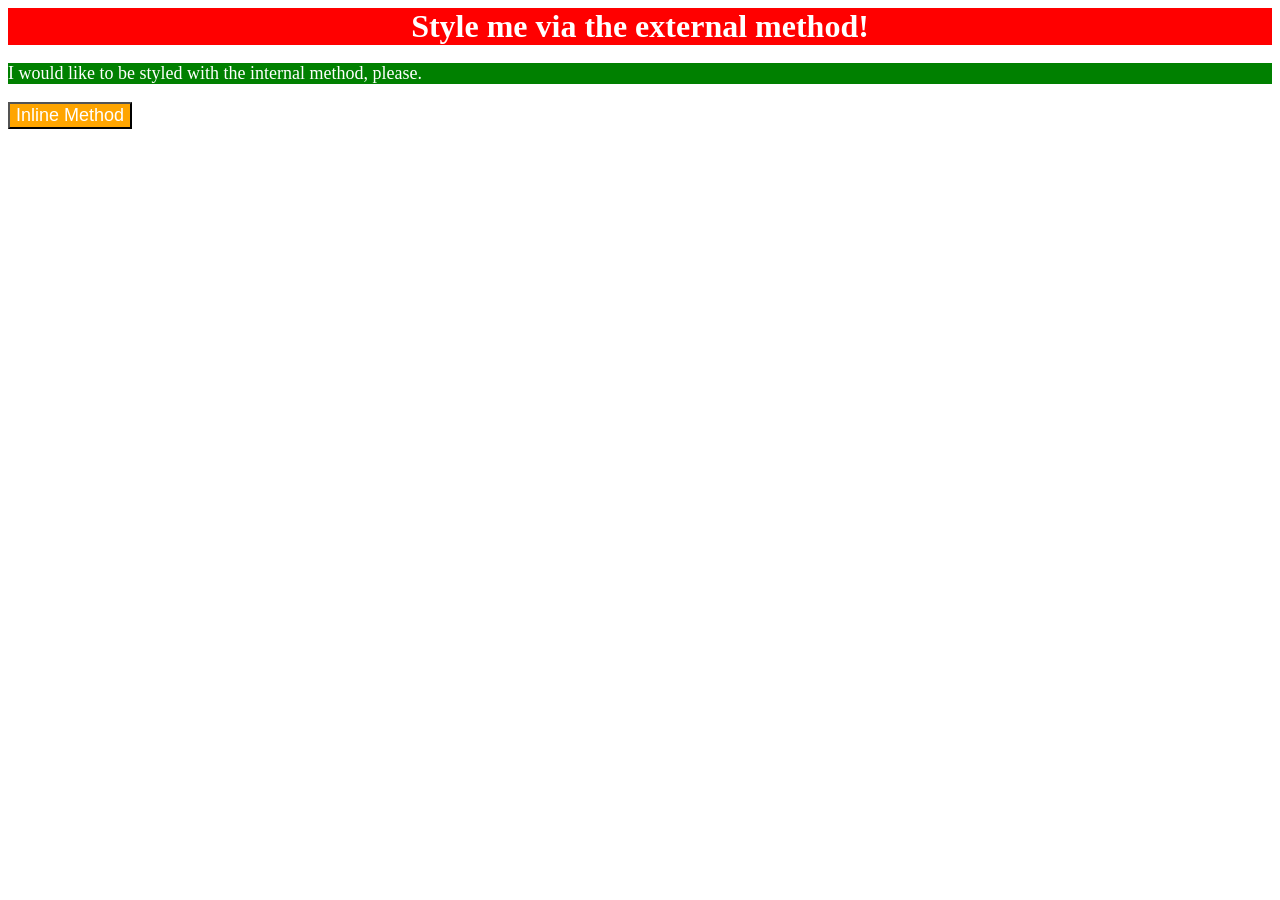
<file: foundations/intro-to-css/01-css-methods/index.html>
<!DOCTYPE html>
<html lang="en">
  <head>
    <link rel="stylesheet" href="../01-css-methods/styles.css">
    <meta charset="UTF-8">
    <meta http-equiv="X-UA-Compatible" content="IE=edge">
    <meta name="viewport" content="width=device-width, initial-scale=1.0">
    <title>Methods for Adding CSS</title>
    <style>
      p {
        color: white;
        background-color: green;
        font-size: 18px;
      }
    </style>
  </head>
  <body>
    <div>Style me via the external method!</div>
    <p>I would like to be styled with the internal method, please.</p>
    <button style="color: white; background-color: orange; font-size: 18px;">Inline Method</button>
  </body>
</html>
</file>
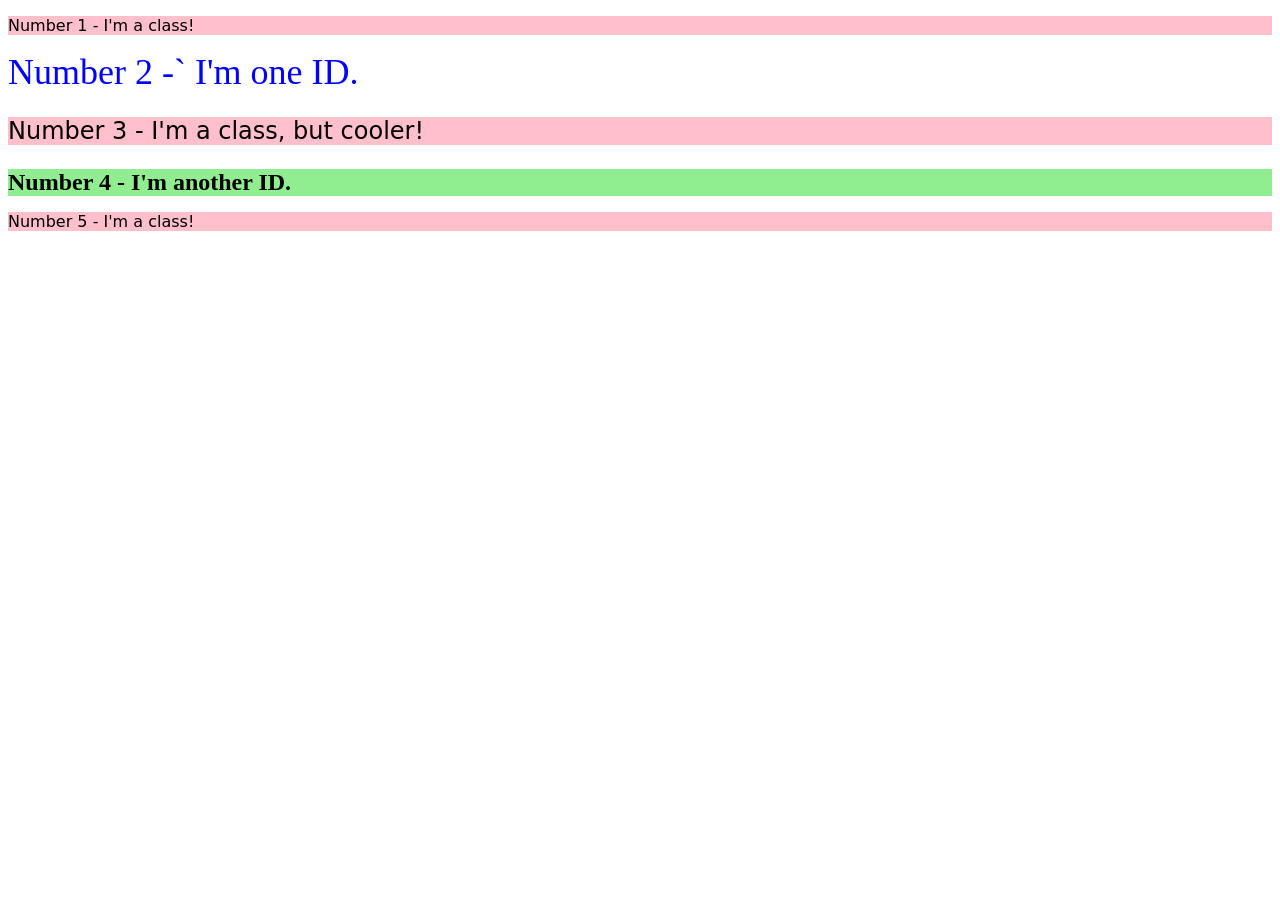
<file: foundations/intro-to-css/02-class-id-selectors/index.html>
<!DOCTYPE html>
<html lang="en">
  <head>
    <meta charset="UTF-8">
    <meta http-equiv="X-UA-Compatible" content="IE=edge">
    <meta name="viewport" content="width=device-width, initial-scale=1.0">
    <title>Class and ID Selectors</title>
    <link rel="stylesheet" href="style.css">
  </head>
  <body>
    <p class="impar">Number 1 - I'm a class!</p>
    <div id="number-2">Number 2 -` I'm one ID.</div>
    <p class="impar adjut-font-size">Number 3 - I'm a class, but cooler!</p>
    <div id="number-4">Number 4 - I'm another ID.</div>
    <p class="impar">Number 5 - I'm a class!</p>
  </body>
</html>
</file>
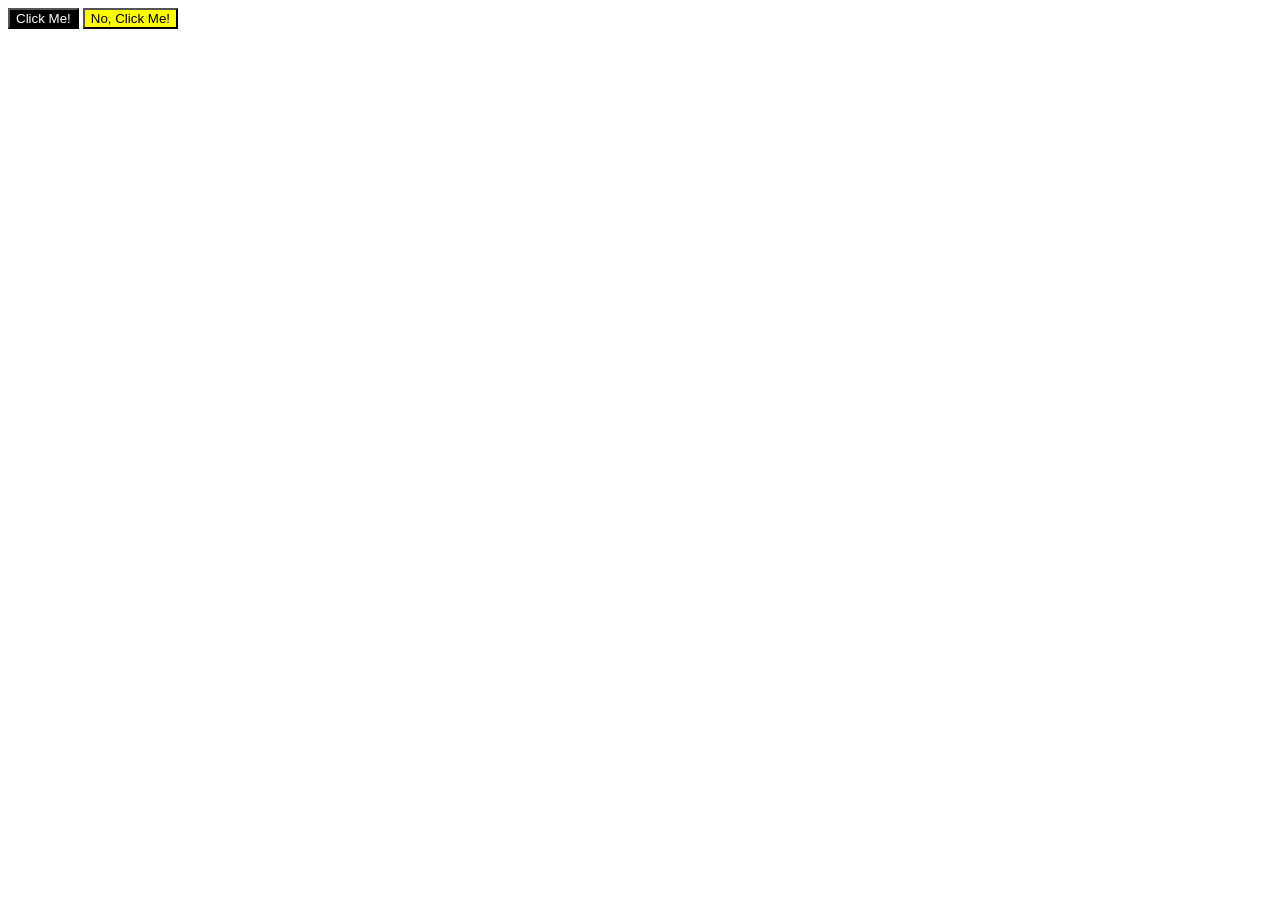
<file: foundations/intro-to-css/03-grouping-selectors/index.html>
<!DOCTYPE html>
  <html lang="en">
  <head>
    <meta charset="UTF-8">
    <meta http-equiv="X-UA-Compatible" content="IE=edge">
    <meta name="viewport" content="width=device-width, initial-scale=1.0">
    <title>Grouping Selectors</title>
    <link rel="stylesheet" href="style.css">
  </head>
  <body>
    <button id="btn1">Click Me!</button>
    <button id="btn2">No, Click Me!</button>
  </body>
</html>
</file>
<file: foundations/intro-to-css/01-css-methods/styles.css>
/* Styles.css */

div {
    color: white;
    background-color: red;
    font-size: 32px;
    text-align: center;
    font-weight: bold;
}
</file>
<file: foundations/intro-to-css/02-class-id-selectors/style.css>
/* Add CSS Styling */
.impar {
  background-color: pink;
  font-family: "verdana", "dejavu sans","sans-serif";
}
#number-2 {
  color: blue;
  font-size: 36px;
}
.adjut-font-size {
  font-size: 24px;
}
#number-4 {
  background-color: lightgreen;
  font-size: 24px;
  font-weight: bold;
}
</file>
<file: foundations/intro-to-css/03-grouping-selectors/style.css>
/* Add CSS Styling */
.btn1, 
.btn2 {
  font-family: helvetica, "Times New Roman", sans-serif;
  font-size: 28px;
}
#btn1 {
  background-color: black;
  color: white;  
}
#btn2 {
  background-color: yellow;
}
</file>
